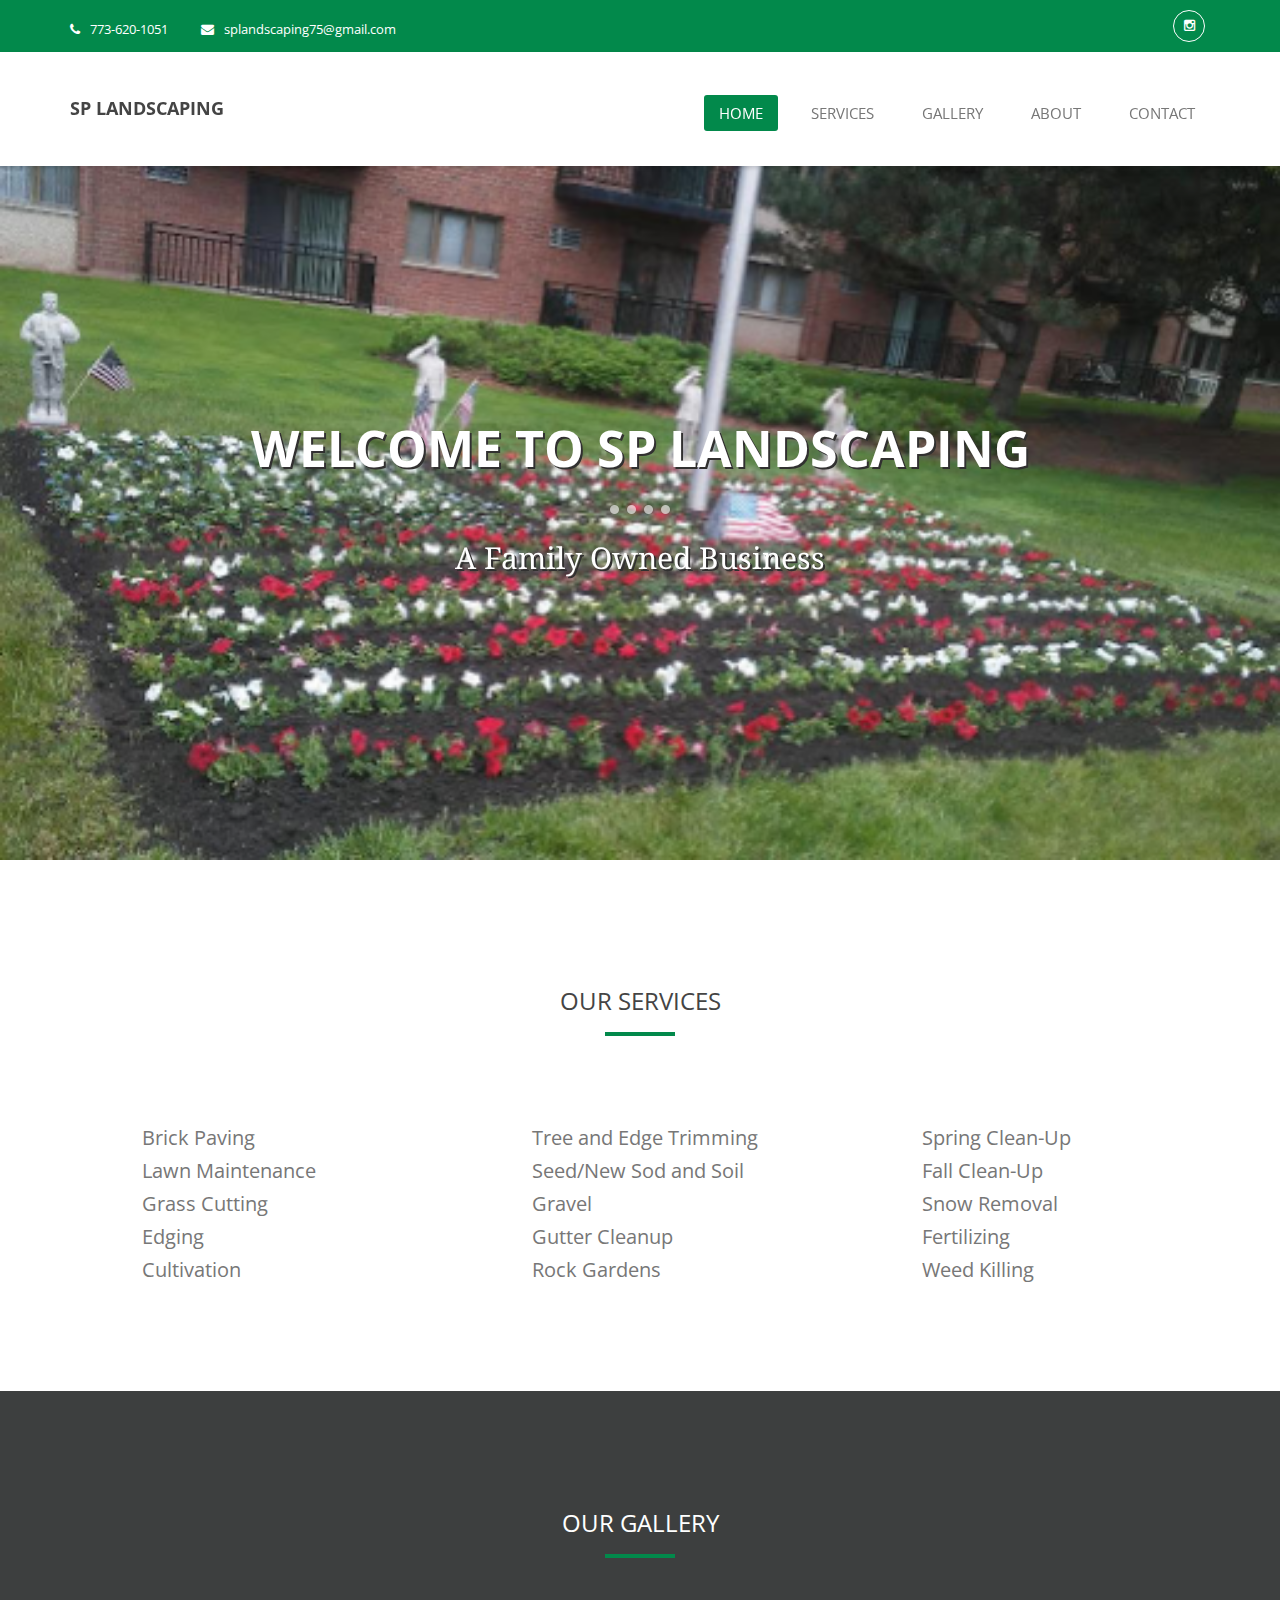
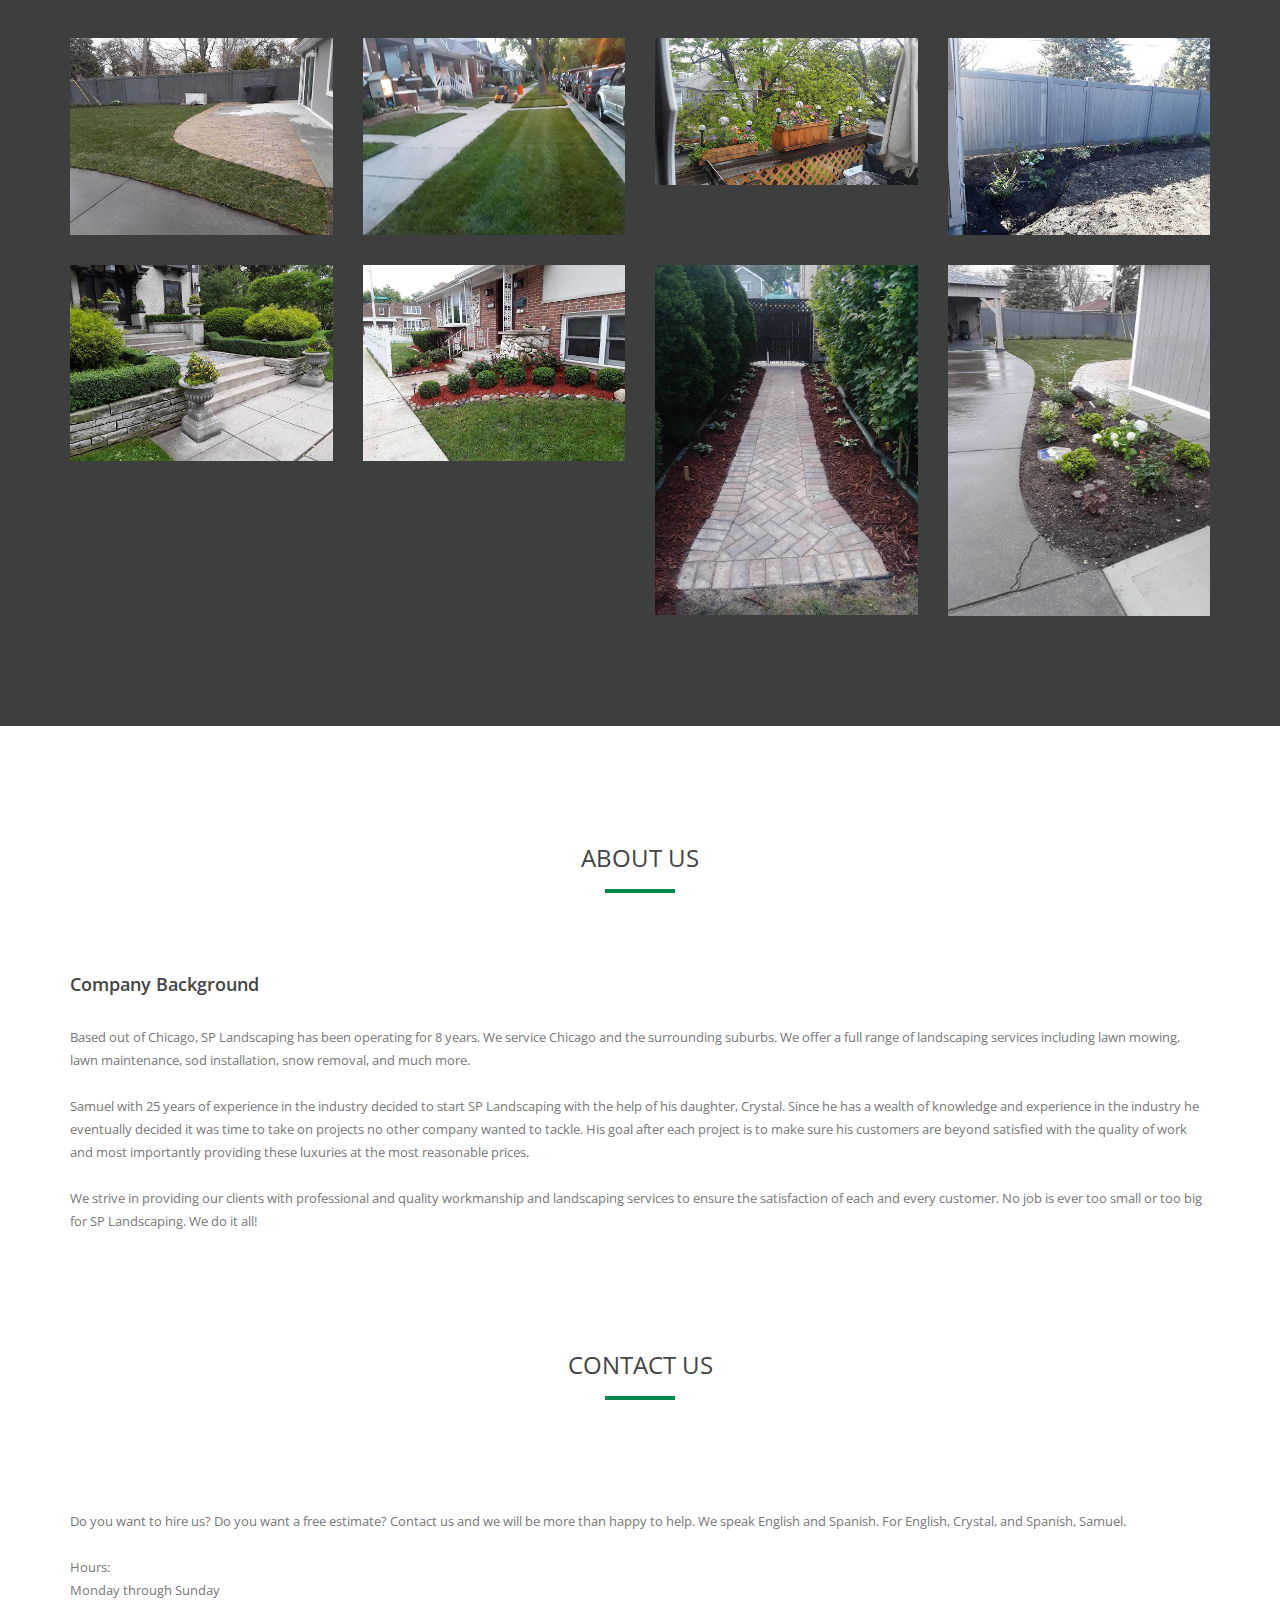
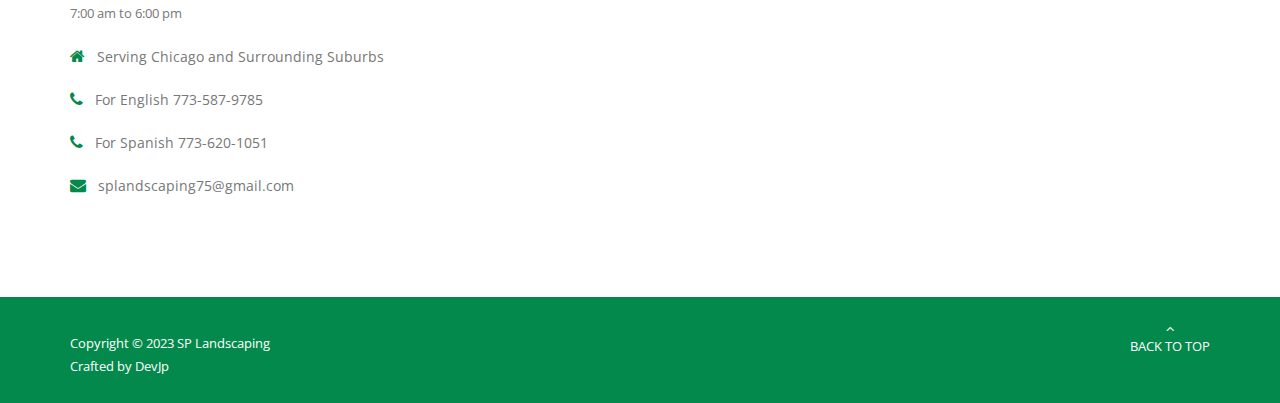
<file: index.html>
<!DOCTYPE html>
<html class="no-js lt-ie9 lt-ie8 lt-ie7" lang="en"> 
<html class="no-js lt-ie9 lt-ie8" lang="en"> 
<!--[if IE 8]> <html class="no-js lt-ie9" lang="en"> <![endif]-->
<html class="no-js" lang="en">
<head>
    <title>SP Landscaping</title>
    <meta name="viewport" content="width=device-width, initial-scale=1.0">
    <meta name="description" content="">
    <meta name="author" content="devjp">
    <meta charset="UTF-8">

    <link href='http://fonts.googleapis.com/css?family=Open+Sans:400italic,600italic,400,300,600,700,800' rel='stylesheet' type='text/css'>
    <link href='http://fonts.googleapis.com/css?family=Droid+Serif:400,700,400italic,700italic' rel='stylesheet' type='text/css'>

    <!-- CSS Bootstrap & Custom -->
    <link href="bootstrap/css/bootstrap.css" rel="stylesheet" media="screen">
    <link rel="stylesheet" href="css/font-awesome.min.css">
    <link rel="stylesheet" href="css/templatemo-misc.css">
    <link rel="stylesheet" href="css/animate.css">
    <link rel="stylesheet" href="css/templatemo-main.css">
        
    <!-- Favicons -->
    <link rel="shortcut icon" href="images/ico/favicon.ico">
    
    <!-- JavaScripts -->
    <script src="js/jquery-1.10.2.min.js"></script>
    <script src="js/modernizr.js"></script>
</head>
<body>
    <div id="home">
        <div class="site-header">
            <div class="top-header">
                <div class="container">
                    <div class="row">
                        <div class="col-md-6 col-sm-6">
                            <div class="left-header">
                                <span><a href="tel: 7736201051"><i class="fa fa-phone"></i>773-620-1051</a></span>
                                <span><a href="mailto:splandscaping75@gmail.com" target="_blank"class="link"><i class="fa fa-envelope"></i>splandscaping75@gmail.com</a></span>
                            </div> <!-- /.left-header -->
                        </div> <!-- /.col-md-6 -->
                        <div class="col-md-6 col-sm-6">
                            <div class="right-header text-right">
                                <ul class="social-icons">
                                    <li><a href="https://www.instagram.com/splandscaping_75/" class="fa fa-instagram"></a></li>
                                </ul>
                            </div> <!-- /.left-header -->
                        </div> <!-- /.col-md-6 -->
                    </div> <!-- /.row -->
                </div> <!-- /.container -->
            </div> <!-- /.top-header -->
            <div class="main-header">
                <div class="container">
                    <div class="row">
                        <div class="col-md-4 col-sm-4 col-xs-6">
                            <div class="logo">
                                <h1><a href="#home" title="Dreri">SP Landscaping</a></h1>
                            </div> <!-- /.logo -->
                        </div> <!-- /.col-md-4 -->
                        <div class="col-md-8 col-sm-8 col-xs-6">
                            <div class="menu text-right hidden-sm hidden-xs">
                                <ul>
                                    <li><a href="#home">Home</a></li>
                                    <li><a href="#services">Services</a></li>
                                    <li><a href="#gallery">Gallery</a></li>
                                    <li><a href="#about">About</a></li>
                                    <li><a href="#contact">Contact</a></li>
                                </ul>
                            </div> <!-- /.menu -->
                        </div> <!-- /.col-md-8 -->
                    </div> <!-- /.row -->
                    <div class="responsive-menu text-right visible-xs visible-sm">
                        <a href="#" class="toggle-menu fa fa-bars"></a>
                        <div class="menu">
                            <ul>
                                <li><a href="#home">Home</a></li>
                                <li><a href="#services">Services</a></li>
                                <li><a href="#gallery">Gallery</a></li>
                                <li><a href="#about">About</a></li>
                                <li><a href="#contact">Contact</a></li>
                            </ul>
                        </div> <!-- /.menu -->
                    </div> <!-- /.responsive-menu -->
                </div> <!-- /.container -->
            </div> <!-- /.header -->
        </div> <!-- /.site-header -->
    </div> <!-- /#home -->

    <div class="flexslider">
        <ul class="slides">
            <li>
                <img src="images/banner01.png" alt="">
                <div class="flex-caption">
                    <h2>Welcome to SP Landscaping</h2>
                    <span></span>
                    <p>A Family Owned Business</p>
                </div>
            </li>
            <li>
                <img src="images/banner02.png" alt="">
                <div class="flex-caption">
                    <h2>Welcome to SP Landscaping</h2>
                    <span></span>
                    <p>Chicago and Surrounding Suburbs</p>
                </div>
            </li>
        </ul>
    </div>

    <div id="services" class="section-cotent">
        <div class="container">
            <div class="title-section text-center">
                <h2>Our Services</h2>
                <span></span>
            </div> <!-- /.title-section -->
            <div class="row">
                <div class="col-md-4 col-sm-6">
                    <div class="service-item">
                        <div class="service-description">
                            <ul>Brick Paving</ul>
                            <ul>Lawn Maintenance</ul>
                            <ul>Grass Cutting</ul>
                            <ul>Edging</ul>
                            <ul>Cultivation</ul>
                        </div>
                    </div> <!-- /.service-item -->
                </div> <!-- /.col-md-3 -->
                <div class="col-md-4 col-sm-6">
                    <div class="service-item">
                        <div class="service-description">
                            <ul>Tree and Edge Trimming</ul>
                            <ul>Seed/New Sod and Soil</ul>
                            <ul>Gravel</ul>
                            <ul>Gutter Cleanup</ul>
                            <ul>Rock Gardens</ul>
                        </div>
                    </div> <!-- /.service-item -->
                </div> <!-- /.col-md-3 -->
                <div class="col-md-4 col-sm-6">
                    <div class="service-item">
                        <div class="service-description">
                            <ul>Spring Clean-Up</ul>
                            <ul>Fall Clean-Up</ul>
                            <ul>Snow Removal</ul>
                            <ul>Fertilizing</ul>
                            <ul>Weed Killing</ul>
                        </div>
                    </div> <!-- /.service-item -->
                </div> <!-- /.col-md-3 -->
            </div> <!-- /.row -->
        </div> <!-- /.container -->
    </div> <!-- /#services -->

    <div id="gallery" class="section-content">
        <div class="container">
            <div class="title-section text-center">
                <h2>Our Gallery</h2>
                <span></span>
            </div> <!-- /.title-section -->
            <div class="row">
                <div class="col-md-3 col-sm-6">
                    <div class="portfolio-thumb">
                        <img src="images/portfolio/item1.jpg" alt="Portfolio Item 1">
                        <div class="overlay">
                            <div class="inner">
                                <h4><a data-rel="lightbox" href="images/portfolio/item1.jpg">Lawn Maintenance</a></h4>
                            </div>
                        </div> <!-- /.overlay -->
                    </div> <!-- /.portfolio-thumb -->
                </div> <!-- /.col-md-3 -->
                <div class="col-md-3 col-sm-6">
                    <div class="portfolio-thumb">
                        <img src="images/portfolio/item2.jpg" alt="Portfolio Item 2">
                        <div class="overlay">
                            <div class="inner">
                                <h4><a data-rel="lightbox" href="images/portfolio/item2.jpg">Lawn Maintenance</a></h4>
                            </div>
                        </div> <!-- /.overlay -->
                    </div> <!-- /.portfolio-thumb -->
                </div> <!-- /.col-md-3 -->
                <div class="col-md-3 col-sm-6">
                    <div class="portfolio-thumb">
                        <img src="images/portfolio/item3.jpg" alt="Portfolio Item 3">
                        <div class="overlay">
                            <div class="inner">
                                <h4><a data-rel="lightbox" href="images/portfolio/item3.jpg">Sod</a></h4>
                            </div>
                        </div> <!-- /.overlay -->
                    </div> <!-- /.portfolio-thumb -->
                </div> <!-- /.col-md-3 -->
                <div class="col-md-3 col-sm-6">
                    <div class="portfolio-thumb">
                        <img src="images/portfolio/item4.jpg" alt="Portfolio Item 4">
                        <div class="overlay">
                            <div class="inner">
                                <h4><a data-rel="lightbox" href="images/portfolio/item4.jpg">Sod</a></h4>
                            </div>
                        </div> <!-- /.overlay -->
                    </div> <!-- /.portfolio-thumb -->
                </div> <!-- /.col-md-3 -->
            </div> <!-- /.row -->
            <div class="row">
                <div class="col-md-3 col-sm-6">
                    <div class="portfolio-thumb">
                        <img src="images/portfolio/item5.jpg" alt="Portfolio Item 5">
                        <div class="overlay">
                            <div class="inner">
                                <h4><a data-rel="lightbox" href="images/portfolio/item5.jpg">Bush Trimming</a></h4>
                            </div>
                        </div> <!-- /.overlay -->
                    </div> <!-- /.portfolio-thumb -->
                </div> <!-- /.col-md-3 -->
                <div class="col-md-3 col-sm-6">
                    <div class="portfolio-thumb">
                        <img src="images/portfolio/item6.jpg" alt="Portfolio Item 6">
                        <div class="overlay">
                            <div class="inner">
                                <h4><a data-rel="lightbox" href="images/portfolio/item6.jpg">Bush Trimming</a></h4>
                            </div>
                        </div> <!-- /.overlay -->
                    </div> <!-- /.portfolio-thumb -->
                </div> <!-- /.col-md-3 -->
                <div class="col-md-3 col-sm-6">
                    <div class="portfolio-thumb">
                        <img src="images/portfolio/item7.jpg" alt="Portfolio Item 7">
                        <div class="overlay">
                            <div class="inner">
                                <h4><a data-rel="lightbox" href="images/portfolio/item7.jpg">Bush Trimming</a></h4>
                            </div>
                        </div> <!-- /.overlay -->
                    </div> <!-- /.portfolio-thumb -->
                </div> <!-- /.col-md-3 -->
                <div class="col-md-3 col-sm-6">
                    <div class="portfolio-thumb">
                        <img src="images/portfolio/item8.jpg" alt="Portfolio Item 8">
                        <div class="overlay">
                            <div class="inner">
                                <h4><a data-rel="lightbox" href="images/portfolio/item8.jpg">Sod</a></h4>
                            </div>
                        </div> <!-- /.overlay -->
                    </div> <!-- /.portfolio-thumb -->
                </div> <!-- /.col-md-3 -->
            </div> <!-- /.row -->
        </div> <!-- /.container -->
    </div> <!-- /#portfolio -->

    <div id="about" class="section-cotent">
        <div class="container">
            <div class="title-section text-center">
                <h2>About Us</h2>
                <span></span>
            </div> <!-- /.title-section -->
            <div class="row">
                <div class="col-md-12">
                    <h4 class="widget-title">Company Background</h4>
                    <p>
                        Based out of Chicago, SP Landscaping has been operating for 8 years. We service Chicago 
                        and the surrounding suburbs. We offer a full range of landscaping services including lawn 
                        mowing, lawn maintenance, sod installation, snow removal, and much more.
                        <br><br>
                        Samuel with 25 years of experience in the industry decided to start SP Landscaping with the 
                        help of his daughter, Crystal. Since he has a wealth of knowledge and experience in the 
                        industry he eventually decided it was time to take on projects no other company wanted to 
                        tackle. His goal after each project is to make sure his customers are beyond satisfied with 
                        the quality of work and most importantly providing these luxuries at the most reasonable 
                        prices.
                        <br><br>
                        We strive in providing our clients with professional and quality workmanship and landscaping
                        services to ensure the satisfaction of each and every customer.
                        No job is ever too small or too big for SP Landscaping. We do it all!
                    </p>
                </div> <!-- /.col-md-3 -->
            </div> <!-- /.row -->
        </div> <!-- /.container -->
    </div> <!-- /#about -->

    <div id="contact" class="section-cotent">
        <div class="container">
            <div class="title-section text-center">
                <h2>Contact Us</h2>
                <span></span>
            </div> <!-- /.title-section -->
            <div class="row">
                <div class="col-md-12 col-sm-6">
                    <!-- <h4 class="widget-title">Our location</h4> -->
                    <div class="contact-info">
                        <p>
                            Do you want to hire us? Do you want a free estimate? Contact us and we will be more 
                            than happy to help. We speak English and Spanish. For English, Crystal, and Spanish, 
                            Samuel.
                        </p>
                        <br>
                        <hp>Hours:</hp>
                        <ul>Monday through Sunday</ul>
                        <ul>7:00 am to 6:00 pm</ul>
                        <span><i class="fa fa-home"></i>Serving Chicago and Surrounding Suburbs</span>
                        <span><a href="tel: 7735879785"><i class="fa fa-phone"></i>For English 773-587-9785</a></span>
                        <span><a href="tel: 7736201051"><i class="fa fa-phone"></i>For Spanish 773-620-1051</span></a>
                        <span><a href="mailto:splandscaping75@gmail.com"><i class="fa fa-envelope"></i>splandscaping75@gmail.com</span></a>
                    </div>
                </div> <!-- /.col-md-3 -->
            </div> <!-- /.row -->
        </div> <!-- /.container -->
    </div> <!-- /#contact -->

    <div class="site-footer">
        <div class="container">
            <div class="row">
                <div class="col-md-8 col-sm-8 col-xs-12">
                    <p>Copyright &copy; 2023 SP Landscaping</p>
                    <a href="https://jperezguerrero.netlify.app/">Crafted by DevJp</a>
                </div> <!-- /.col-md-6 -->
                <div class="col-md-4 col-sm-4 col-xs-12">
                    <div class="go-top">
                        <a href="#" id="go-top">
                            <i class="fa fa-angle-up"></i>
                            Back to Top
                        </a>
                    </div>
                </div> <!-- /.col-md-6 -->
            </div> <!-- /.row -->
        </div> <!-- /.container -->
    </div> <!-- /.site-footer -->

    <script src="bootstrap/js/bootstrap.min.js"></script>
    <script src="js/plugins.js"></script>
    <script src="js/jquery.lightbox.js"></script>
    <script src="js/custom.js"></script>
</body>
</html>
</file>
<file: css/templatemo-main.css>
html, body, div, span, applet, object, iframe,
h1, h2, h3, h4, h5, h6, p, blockquote, pre,
a, abbr, acronym, address, big, cite, code,
del, dfn, em, ins, kbd, q, s, samp,
small, strike, strong, sub, sup, tt, var,
b, u, i, center,
dl, dt, dd, ol, ul, li,
fieldset, form, label, legend,
table, caption, tbody, tfoot, thead, tr, th, td,
article, aside, canvas, details, embed,
figure, figcaption, footer, header, hgroup,
menu, nav, output, ruby, section, summary,
time, mark, audio, video {
  margin: 0;
  padding: 0;
  border: 0;
  font-size: 100%;
  font: inherit;
  vertical-align: baseline;
  /* scroll-behavior: smooth; */

}

/* HTML5 display-role reset for older browsers */
article, aside, details, figcaption, figure,
footer, header, hgroup, menu, nav, section {
  display: block;
}

body {
  line-height: 1;
}

ol, ul {
  list-style: none;
}

blockquote, q {
  quotes: none;
}

blockquote:before, blockquote:after,
q:before, q:after {
  content: '';
  content: none;
}

table {
  border-collapse: collapse;
  border-spacing: 0;
}

/*------------------------------------------------------
	Basic Styling 
--------------------------------------------------------*/
body {
  font: 13px/23px "Open Sans", sans-serif;
  -webkit-font-smoothing: antialiased;
  word-wrap: break-word;
  color: #777777;
}

a {
  -webkit-transition: all 0.2s ease-in-out;
  -moz-transition: all 0.2s ease-in-out;
  -ms-transition: all 0.2s ease-in-out;
  -o-transition: all 0.2s ease-in-out;
  transition: all 0.2s ease-in-out;
}

input::-moz-focus-inner {
  border: 0;
}

a:hover, a:active, a:focus {
  text-decoration: none;
  outline: none;
}

h1, h2, h3, h4, h5, h6 {
  font-family: "Open Sans", sans-serif;
  color: #444444;
}

.top-header .right-header ul.social-icons, .main-header .menu ul {
  padding: 0;
  margin: 0;
  list-style: none;
}

#services, #gallery, #about, #contact {
  padding-top: 120px;
}

/*------------------------------------------------------
	Header Styles 
--------------------------------------------------------*/
.top-header {
  background: #02894B;
  color: white;
  padding: 10px 0;
}
.top-header .left-header span {
  display: inline-block;
  margin: 8px 30px 0 0;
}
.top-header .left-header span i {
  margin-right: 10px;
}
.top-header .right-header ul.social-icons li {
  display: inline-block;
}
.top-header .right-header ul.social-icons li a {
  color: white;
  width: 32px;
  height: 32px;
  text-align: center;
  line-height: 30px;
  border: 1px solid white;
  -webkit-border-radius: 16px;
  border-radius: 16px;
  margin: 0 5px;
}
.top-header .right-header ul.social-icons li a:hover {
  background-color: white;
  color: #02894B;
}

.main-header {
  position: fixed;
  width: 100%;
  z-index: 9999;
  padding: 40px 0;
  background: white;
  -webkit-box-shadow: 0 2px 4px rgba(1, 1, 1, 0.15) ;
  -moz-box-shadow: 0 2px 4px rgba(1, 1, 1, 0.15) ;
  box-shadow: 0 2px 4px rgba(1, 1, 1, 0.15) ;
  -webkit-transition: all 0.4s ease-in-out;
  -moz-transition: all 0.4s ease-in-out;
  -ms-transition: all 0.4s ease-in-out;
  -o-transition: all 0.4s ease-in-out;
  transition: all 0.4s ease-in-out;
}
.main-header .logo {
  margin-top: 5px;
}
.main-header .logo h1 {
  font-size: 18px;
  font-weight: 700;
  text-transform: uppercase;
}
.main-header .logo h1 a {
  color: #444444;
}
.main-header .menu {
  margin-top: 10px;
}
.main-header .menu ul li {
  display: inline-block;
  margin-left: 15px;
}
.main-header .menu ul li a {
  text-transform: uppercase;
  color: #777777;
  font-size: 15px;
  padding: 8px 15px;
  -webkit-border-radius: 3px;
  border-radius: 3px;
}
.main-header .menu ul li a.current {
  background: #02894B;
  color: white;
}

.main-header-shrink {
  padding: 25px 0;
  top: 0;
}

.responsive-menu {
  position: relative;
  top: -20px;
}
.responsive-menu .toggle-menu {
  font-size: 24px;
  color: #02894B;
}
.responsive-menu .menu {
  display: none;
  position: absolute;
  top: 52px;
  width: 100%;
  background-color: #02894B;
}
.responsive-menu .menu ul li {
  display: block;
  text-align: left;
  border-bottom: 1px solid #02894B;
  margin: 0;
}
.responsive-menu .menu ul li:last-child {
  border-bottom: 0;
}
.responsive-menu .menu ul li a {
  color: white;
  padding: 15px 20px;
  display: block;
  -webkit-border-radius: 0;
  border-radius: 0;
}
.responsive-menu .menu ul li a.current {
  background-color: #444444;
}

/*------------------------------------------------------
	Basic Layout Styles 
--------------------------------------------------------*/
.title-section {
  margin-bottom: 80px;
}
.title-section h2 {
  font-size: 24px;
  font-weight: normal;
  text-transform: uppercase;
  display: block;
  margin-bottom: 20px;
}
.title-section span {
  display: block;
  width: 70px;
  height: 4px;
  background: #02894B;
  margin: 0 auto;
}

.widget-title {
  font-size: 18px;
  font-weight: 600;
  margin-bottom: 30px;
}

.mainBtn {
  background-color: #02894B;
  color: white;
  display: inline-block;
  text-transform: uppercase;
  padding: 10px 15px;
  font-weight: 600;
  font-size: 14px;
  -webkit-transition: all 0.2s ease-in-out;
  -moz-transition: all 0.2s ease-in-out;
  -ms-transition: all 0.2s ease-in-out;
  -o-transition: all 0.2s ease-in-out;
  transition: all 0.2s ease-in-out;
}
.mainBtn:hover {
  background-color: #444444;
}

/*------------------------------------------------------
	Services Styles 
--------------------------------------------------------*/
#services .service-item .service-description {
  padding-bottom: 10px;
  padding-left: 20%;
  clear: both;
}

#services .service-item .service-description ul {
  font-size: 20px;
  padding-top: 10px;
  /* font-weight: 600; */
}

/*------------------------------------------------------
	Portfolio Styles 
--------------------------------------------------------*/
#gallery {
  padding-bottom: 80px;
  margin-top: 100px;
  background: #3d3f3f;
}
#gallery .title-section h2 {
  color: white;
}
#gallery .portfolio-thumb {
  overflow: hidden;
  position: relative;
  margin-bottom: 30px;
}
#gallery .portfolio-thumb img {
  width: 100%;
  height: auto;
}
#gallery .portfolio-thumb .overlay {
  opacity: 0;
  visibility: visible;
  background: #bed3abbe;
  position: absolute;
  top: 0;
  left: 0;
  width: 100%;
  height: 100%;
  -webkit-transition: all 0.2s ease-in-out;
  -moz-transition: all 0.2s ease-in-out;
  -ms-transition: all 0.2s ease-in-out;
  -o-transition: all 0.2s ease-in-out;
  transition: all 0.2s ease-in-out;
}
#gallery .portfolio-thumb .overlay .inner {
  position: absolute;
  padding: 20px;
  width: 100%;
  bottom: 0;
  left: 0;
  text-align: center;
}
#gallery .portfolio-thumb .overlay .inner h4 {
  font-size: 18px;
  margin-bottom: 10px;
}
#gallery .portfolio-thumb .overlay .inner h4 a {
  color: white;
}
#gallery .portfolio-thumb .overlay .inner span {
  font-weight: 300;
  color: white;
}
#gallery .portfolio-thumb:hover .overlay {
  opacity: 1;
  visibility: visible;
}

/*------------------------------------------------------
	Contact Styles 
--------------------------------------------------------*/
#contact .contact-form .full-row {
  width: 100%;
  margin-bottom: 20px;
}
#contact .contact-form input, #contact .contact-form textarea {
  outline: 0;
  display: block;
  border: 1px solid #cccccc;
  width: 100%;
  max-width: 100%;
  padding: 8px 10px;
  color: #777777;
}
#contact .contact-form label {
  display: block;
  margin-bottom: 5px;
}
#contact .contact-form input.mainBtn {
  display: inline-block;
  width: auto;
  border: 0;
  padding: 10px 15px;
  color: white;
}
#contact .map-holder {
  padding: 5px;
  background-color: white;
  border: 1px solid #d6d6d6;
}
#contact .contact-info {
  margin-top: 30px;
}
#contact .contact-info span {
  margin-top: 20px;
  display: block;
  font-size: 14px;
}
#contact .contact-info span i {
  color: #02894B;
  font-size: 16px;
  margin-right: 12px;
}

.flexslider {
  margin-top: 114px;
  width: 100%;
  max-width: 100%;
  min-width: 100%;
  overflow: hidden;
}

.flex-direction-nav a {
  color: #444444;
  width: 40px;
  height: 40px;
  background-color: white;
  -webkit-border-radius: 3px;
  border-radius: 3px;
  margin: -20px 0 0 0;
  text-align: center;
  line-height: 40px;
}

.flex-caption {
  position: absolute;
  top: 39%;
  width: 100%;
  text-align: center;
  z-index: 999;
  color: white;
  text-shadow: 2px 2px #313030;

}
.flex-caption h2 {
  font-size: 50px;
  text-transform: uppercase;
  font-weight: 700;
  color: white;
  margin-bottom: 45px;
}
.flex-caption p {
  font-size: 30px;
  font-family: 'Droid Serif', serif;
  line-height: 28px;
}
.flex-caption span {
  background: url(../images/slider-dec.png) no-repeat;
  width: 60px;
  height: 9px;
  display: block;
  margin: 30px auto;
}

/*------------------------------------------------------
	Footer Styles 
--------------------------------------------------------*/
.site-footer {
  margin-top: 100px;
  background-color: #02894B;
  color: white;
  padding: 25px 0;
}
.site-footer p {
  margin-top: 10px;
}
.site-footer a {
  color: white;
  text-align: center;
  /* display: block; */
}
.site-footer .go-top {
  float: right;
  text-transform: uppercase;
}
.site-footer .go-top i {
  display: block;
}

/********************************
IPAD LANDSCAPE (1024x768)
********************************/
/********************************
IPAD PORTRAIT (768x1024)
********************************/
@media only screen and (max-width: 960px) {
  .flexslider {
    margin-top: 100px;
  }

  .main-header {
    padding: 15px 0;
  }
  .main-header .logo {
    margin-top: 20px;
  }

  .service-item, .team-member {
    margin-bottom: 50px;
  }

  .our-skills {
    margin-top: 60px;
  }

  .flex-caption {
    top: 20%;
  }
  .flex-caption h2 {
    font-size: 24px;
    margin-bottom: 20px;
  }
  .flex-caption p {
    font-size: 14px;
    width: 70%;
    margin: 0 auto;
  }

  .left-header, .right-header {
    text-align: center;
  }
}
/********************************
IPHONE 4-4S-5 LANDSCAPE (568x320)
********************************/
@media only screen and (max-width: 760px) {
  /* .flex-caption {
    display: none !important;
  } */

  .contact-form {
    margin-bottom: 60px;
  }

  .main-header {
    height: 60px;
  }
  .main-header .logo {
    margin: 0;
  }

  .flexslider {
    margin-top: 60px;
  }

  .responsive-menu .menu {
    top: 32px;
  }
}
/********************************
IPHONE 4-4S-5 PORTRAIT (320x568)
********************************/

a {
  color: inherit; /* blue colors for links too */
  text-decoration: inherit; /* no underline */
}
</file>
<file: css/templatemo-misc.css>
/*
 * jQuery FlexSlider v2.2.0
 * http://www.woothemes.com/flexslider/
 *
 * Copyright 2012 WooThemes
 * Free to use under the GPLv2 license.
 * http://www.gnu.org/licenses/gpl-2.0.html
 *
 * Contributing author: Tyler Smith (@mbmufffin)
 */
/* Browser Resets
*********************************/
.flex-container a:active,
.flexslider a:active,
.flex-container a:focus,
.flexslider a:focus {
  outline: none;
}

.slides,
.flex-control-nav,
.flex-direction-nav {
  margin: 0;
  padding: 0;
  list-style: none;
}

/* Icon Fonts
*********************************/
/* Font-face Icons */
@font-face {
  font-family: 'FontAwesome';
  src: url("../fonts/fontawesome-webfont.eot?v=4.0.3");
  src: url("../fonts/fontawesome-webfont.eot?#iefix&v=4.0.3") format("embedded-opentype"), url("../fonts/fontawesome-webfont.woff?v=4.0.3") format("woff"), url("../fonts/fontawesome-webfont.ttf?v=4.0.3") format("truetype"), url("../fonts/fontawesome-webfont.svg?v=4.0.3#fontawesomeregular") format("svg");
  font-weight: normal;
  font-style: normal;
}
/* FlexSlider Necessary Styles
*********************************/
.flexslider {
  margin: 0;
  padding: 0;
}

.flexslider .slides > li {
  display: none;
  -webkit-backface-visibility: hidden;
}

/* Hide the slides before the JS is loaded. Avoids image jumping */
.flexslider .slides img {
  width: 100%;
  display: block;
}

.flex-pauseplay span {
  text-transform: capitalize;
}

/* Clearfix for the .slides element */
.slides:after {
  content: "\0020";
  display: block;
  clear: both;
  visibility: hidden;
  line-height: 0;
  height: 0;
}

html[xmlns] .slides {
  display: block;
}

* html .slides {
  height: 1%;
}

/* No JavaScript Fallback */
/* If you are not using another script, such as Modernizr, make sure you
 * include js that eliminates this class on page load */
.no-js .slides > li:first-child {
  display: block;
}

/* FlexSlider Default Theme
*********************************/
.flexslider {
  margin: 0;
  position: relative;
  zoom: 1;
}

.flex-viewport {
  max-height: 2000px;
  -webkit-transition: all 1s ease;
  -moz-transition: all 1s ease;
  -o-transition: all 1s ease;
  transition: all 1s ease;
}

.loading .flex-viewport {
  max-height: 300px;
}

.flexslider .slides {
  zoom: 1;
}

.carousel li {
  margin-right: 5px;
}

/* Direction Nav */
.flex-direction-nav {
  *height: 0;
}

.flex-direction-nav a {
  text-decoration: none;
  display: block;
  position: absolute;
  top: 50%;
  z-index: 10;
  overflow: hidden;
  opacity: 0;
  cursor: pointer;
  -webkit-transition: all .3s ease;
  -moz-transition: all .3s ease;
  transition: all .3s ease;
}

.flex-direction-nav .flex-prev {
  left: -50px;
}

.flex-direction-nav .flex-next {
  right: -50px;
}

.flexslider:hover .flex-prev {
  opacity: 1;
  left: 30px;
}

.flexslider:hover .flex-next {
  opacity: 1;
  right: 30px;
}

.flexslider:hover .flex-next:hover, .flexslider:hover .flex-prev:hover {
  opacity: 1;
}

.flex-direction-nav .flex-disabled {
  opacity: 0 !important;
  filter: alpha(opacity=0);
  cursor: default;
}

.flex-direction-nav a:before {
  font-family: "FontAwesome";
  font-size: 24px;
  display: inline-block;
  content: '\f104';
}

.flex-direction-nav a.flex-next:before {
  content: '\f105';
}

/* Pause/Play */
.flex-pauseplay a {
  display: block;
  width: 20px;
  height: 20px;
  position: absolute;
  bottom: 5px;
  left: 10px;
  opacity: 0.8;
  z-index: 10;
  overflow: hidden;
  cursor: pointer;
  color: #000;
}

.flex-pauseplay a:before {
  font-family: "flexslider-icon";
  font-size: 20px;
  display: inline-block;
  content: '\f004';
}

.flex-pauseplay a:hover {
  opacity: 1;
}

.flex-pauseplay a.flex-play:before {
  content: '\f003';
}

/* Control Nav */
.flex-control-nav {
  width: 100%;
  position: absolute;
  bottom: -40px;
  text-align: center;
}

.flex-control-nav li {
  margin: 0 6px;
  display: inline-block;
  zoom: 1;
  *display: inline;
}

.flex-control-paging li a {
  width: 11px;
  height: 11px;
  display: block;
  background: #666;
  background: rgba(0, 0, 0, 0.5);
  cursor: pointer;
  text-indent: -9999px;
  -webkit-border-radius: 20px;
  -moz-border-radius: 20px;
  -o-border-radius: 20px;
  border-radius: 20px;
  -webkit-box-shadow: inset 0 0 3px rgba(0, 0, 0, 0.3);
  -moz-box-shadow: inset 0 0 3px rgba(0, 0, 0, 0.3);
  -o-box-shadow: inset 0 0 3px rgba(0, 0, 0, 0.3);
  box-shadow: inset 0 0 3px rgba(0, 0, 0, 0.3);
}

.flex-control-paging li a:hover {
  background: #333;
  background: rgba(0, 0, 0, 0.7);
}

.flex-control-paging li a.flex-active {
  background: #000;
  background: rgba(0, 0, 0, 0.9);
  cursor: default;
}

.flex-control-thumbs {
  margin: 5px 0 0;
  position: static;
  overflow: hidden;
}

.flex-control-thumbs li {
  width: 25%;
  float: left;
  margin: 0;
}

.flex-control-thumbs img {
  width: 100%;
  display: block;
  opacity: .7;
  cursor: pointer;
}

.flex-control-thumbs img:hover {
  opacity: 1;
}

.flex-control-thumbs .flex-active {
  opacity: 1;
  cursor: default;
}

@media screen and (max-width: 860px) {
  .flex-direction-nav .flex-prev {
    opacity: 1;
    left: 10px;
  }

  .flex-direction-nav .flex-next {
    opacity: 1;
    right: 10px;
  }
}
/*! fancyBox v2.1.5 fancyapps.com | fancyapps.com/fancybox/#license */
.fancybox-wrap,
.fancybox-skin,
.fancybox-outer,
.fancybox-inner,
.fancybox-image,
.fancybox-wrap iframe,
.fancybox-wrap object,
.fancybox-nav,
.fancybox-nav span,
.fancybox-tmp {
  padding: 0;
  margin: 0;
  border: 0;
  outline: none;
  vertical-align: top;
}

.fancybox-wrap {
  position: absolute;
  top: 0;
  left: 0;
  z-index: 228020;
}

.fancybox-skin {
  position: relative;
  background: #f9f9f9;
  color: #444;
  text-shadow: none;
  -webkit-border-radius: 4px;
  -moz-border-radius: 4px;
  border-radius: 4px;
}

.fancybox-opened {
  z-index: 23030;
}

.fancybox-opened .fancybox-skin {
  -webkit-box-shadow: 0 10px 25px rgba(0, 0, 0, 0.5);
  -moz-box-shadow: 0 10px 25px rgba(0, 0, 0, 0.5);
  box-shadow: 0 10px 25px rgba(0, 0, 0, 0.5);
}

.fancybox-outer, .fancybox-inner {
  position: relative;
}

.fancybox-inner {
  overflow: hidden;
}

.fancybox-type-iframe .fancybox-inner {
  -webkit-overflow-scrolling: touch;
}

.fancybox-error {
  color: #444;
  font: 14px/20px "Helvetica Neue",Helvetica,Arial,sans-serif;
  margin: 0;
  padding: 15px;
  white-space: nowrap;
}

.fancybox-image, .fancybox-iframe {
  display: block;
  width: 100%;
  height: 100%;
}

.fancybox-image {
  max-width: 100%;
  max-height: 100%;
}

#fancybox-loading, .fancybox-close, .fancybox-prev span, .fancybox-next span {
  background-image: url("../images/fancybox_sprite.png");
}

#fancybox-loading {
  position: fixed;
  top: 50%;
  left: 50%;
  margin-top: -22px;
  margin-left: -22px;
  background-position: 0 -108px;
  opacity: 0.8;
  cursor: pointer;
  z-index: 8060;
}

#fancybox-loading div {
  width: 44px;
  height: 44px;
  background: url("../images/fancybox_loading.gif") center center no-repeat;
}

.fancybox-close {
  position: absolute;
  top: -18px;
  right: -18px;
  width: 36px;
  height: 36px;
  cursor: pointer;
  z-index: 8040;
}

.fancybox-nav {
  position: absolute;
  top: 0;
  width: 40%;
  height: 100%;
  cursor: pointer;
  text-decoration: none;
  background: transparent url("../images/blank.gif");
  /* helps IE */
  -webkit-tap-highlight-color: transparent;
  z-index: 8040;
}

.fancybox-prev {
  left: 0;
}

.fancybox-next {
  right: 0;
}

.fancybox-nav span {
  position: absolute;
  top: 50%;
  width: 36px;
  height: 34px;
  margin-top: -18px;
  cursor: pointer;
  z-index: 8040;
  visibility: hidden;
}

.fancybox-prev span {
  left: 10px;
  background-position: 0 -36px;
}

.fancybox-next span {
  right: 10px;
  background-position: 0 -72px;
}

.fancybox-nav:hover span {
  visibility: visible;
}

.fancybox-tmp {
  position: absolute;
  top: -99999px;
  left: -99999px;
  visibility: hidden;
  max-width: 99999px;
  max-height: 99999px;
  overflow: visible !important;
}

/* Overlay helper */
.fancybox-lock {
  overflow: hidden !important;
  width: auto;
}

.fancybox-lock body {
  overflow: hidden !important;
}

.fancybox-lock-test {
  overflow-y: hidden !important;
}

.fancybox-overlay {
  position: absolute;
  top: 0;
  left: 0;
  overflow: hidden;
  display: none;
  z-index: 998010;
  background: url("../images/fancybox_overlay.png");
}

.fancybox-overlay-fixed {
  position: fixed;
  bottom: 0;
  right: 0;
}

.fancybox-lock .fancybox-overlay {
  overflow: auto;
  overflow-y: scroll;
}

/* Title helper */
.fancybox-title {
  visibility: hidden;
  font: normal 13px/20px "Helvetica Neue",Helvetica,Arial,sans-serif;
  position: relative;
  text-shadow: none;
  z-index: 8050;
}

.fancybox-opened .fancybox-title {
  visibility: visible;
}

.fancybox-title-float-wrap {
  position: absolute;
  bottom: 0;
  right: 50%;
  margin-bottom: -35px;
  z-index: 8050;
  text-align: center;
}

.fancybox-title-float-wrap .child {
  display: inline-block;
  margin-right: -100%;
  padding: 2px 20px;
  background: transparent;
  /* Fallback for web browsers that doesn't support RGBa */
  background: rgba(0, 0, 0, 0.8);
  -webkit-border-radius: 15px;
  -moz-border-radius: 15px;
  border-radius: 15px;
  text-shadow: 0 1px 2px #222;
  color: #FFF;
  font-weight: bold;
  line-height: 24px;
  white-space: nowrap;
}

.fancybox-title-outside-wrap {
  position: relative;
  margin-top: 10px;
  color: #fff;
}

.fancybox-title-inside-wrap {
  padding-top: 10px;
}

.fancybox-title-over-wrap {
  position: absolute;
  bottom: 0;
  left: 0;
  color: #fff;
  padding: 10px;
  background: #000;
  background: rgba(0, 0, 0, 0.8);
}

/*Retina graphics!*/
@media only screen and (-webkit-min-device-pixel-ratio: 1.5), only screen and (min--moz-device-pixel-ratio: 1.5), only screen and (min-device-pixel-ratio: 1.5) {
  #fancybox-loading, .fancybox-close, .fancybox-prev span, .fancybox-next span {
    background-image: url("../images/fancybox_sprite@2x.png");
    background-size: 44px 152px;
    /*The size of the normal image, half the size of the hi-res image*/
  }

  #fancybox-loading div {
    background-image: url("../images/fancybox_loading@2x.gif");
    background-size: 24px 24px;
    /*The size of the normal image, half the size of the hi-res image*/
  }
}




#lightbox {
  cursor: pointer;
  position: fixed;
  width: 100%;
  height: 100%;
  top: 0;
  left: 0;
  background: rgb(0, 0, 0); /* IE Fallback (Solid Colour) */
  background: url([data-uri]);
  background: rgba(0, 0, 0, 0.7);
  -webkit-filter: none !important;
}
#lightbox img {
  display: block;
  position: absolute;
  border: 5px solid #fff;
  box-shadow: 0 0 20px #000;
  border-radius: 1px;
}
body.blurred > * {
  -webkit-filter: blur(2px);
  -webkit-transform: translate3d(0, 0, 0);
}
.lightbox-loading {
  background: url(../images/loading.gif) center center no-repeat;
  width: 31px;
  height: 31px;
  margin: -16px 0 0 -16px;
  position: absolute;
  top: 48%;
  left: 50%;
}
.lightbox-caption {
  display: none;
  position: absolute;
  left: 0;
  bottom: 0;
  width: 100%;
  text-align: center;
  z-index: 1000;
  background: #000;
  background: rgba(0,0,0,0.7);
}

.lightbox-caption p {
  margin: 0 auto;
  max-width: 70%;
  display: inline-block;
  *display: inline;
  *zoom: 1;
  padding: 10px;
  color: #fff;
  font-size: 12px;
  line-height: 18px;
}

.lightbox-button {
  position: absolute;
  z-index: 9999;
  background: no-repeat center center;
  width: 32px;
  height: 32px;
  opacity:0.4;
  -webkit-transition: all 0.3s;
  -moz-transition:    all 0.3s;
  -ms-transition:     all 0.3s;
  transition:     all 0.3s;
}

.lightbox-button:hover,
.lightbox-button:focus {
  opacity: 1;
  -webkit-transform: scale(1.4);
  -moz-transform: scale(1.4);
  -ms-transform: scale(1.4);
  transform: scale(1.4);
}

.lightbox-close {
  right: 10px;
  top: 10px;
  background-image: url('../images/close.png');
}
.lightbox-next {
  right: 10px;
  top: 48%;
  background-image: url('../images/next.png');
}
.lightbox-previous {
  left: 10px;
  top: 48%;
  background-image: url('../images/previous.png');
}
</file>
